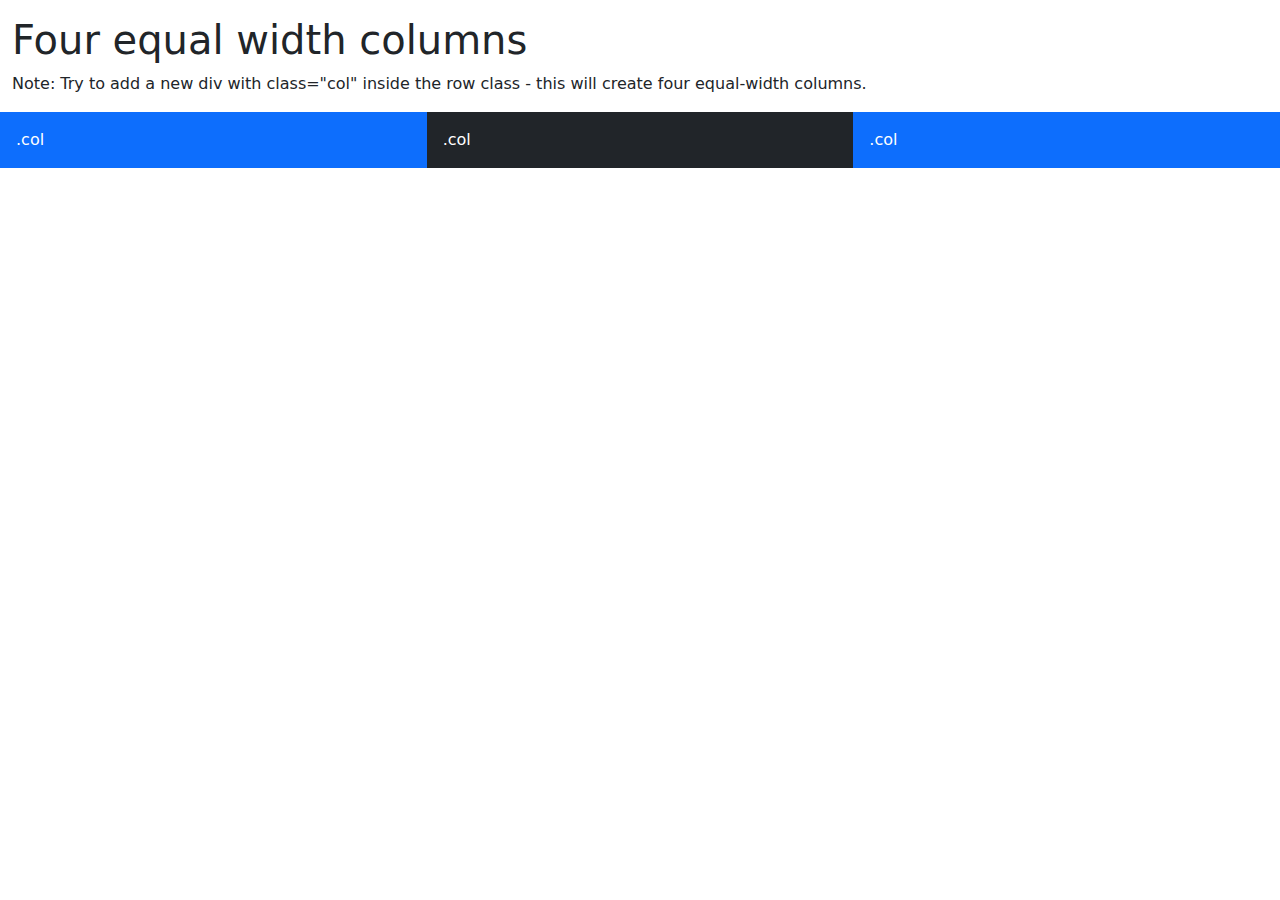
<file: BOOTSTRAP GRAD.html>
<!DOCTYPE html>
<html lang="en">
<head>
  <title>Bootstrap Example</title>
  <meta charset="utf-8">
  <meta name="viewport" content="width=device-width, initial-scale=1">
  <link href="https://cdn.jsdelivr.net/npm/bootstrap@5.1.3/dist/css/bootstrap.min.css" rel="stylesheet">
  <script src="https://cdn.jsdelivr.net/npm/bootstrap@5.1.3/dist/js/bootstrap.bundle.min.js"></script>
</head>
<body>
  
<div class="container-fluid mt-3">
  <h1>Four equal width columns</h1>
  <p>Note: Try to add a new div with class="col" inside the row class - this will create four equal-width columns.</p>
  <div class="row">
    <div class="col p-3 bg-primary text-white">.col</div>
    <div class="col p-3 bg-dark text-white">.col</div>
    <div class="col p-3 bg-primary text-white">.col</div>
  </div>
</div>

</body>
</html>
</file>
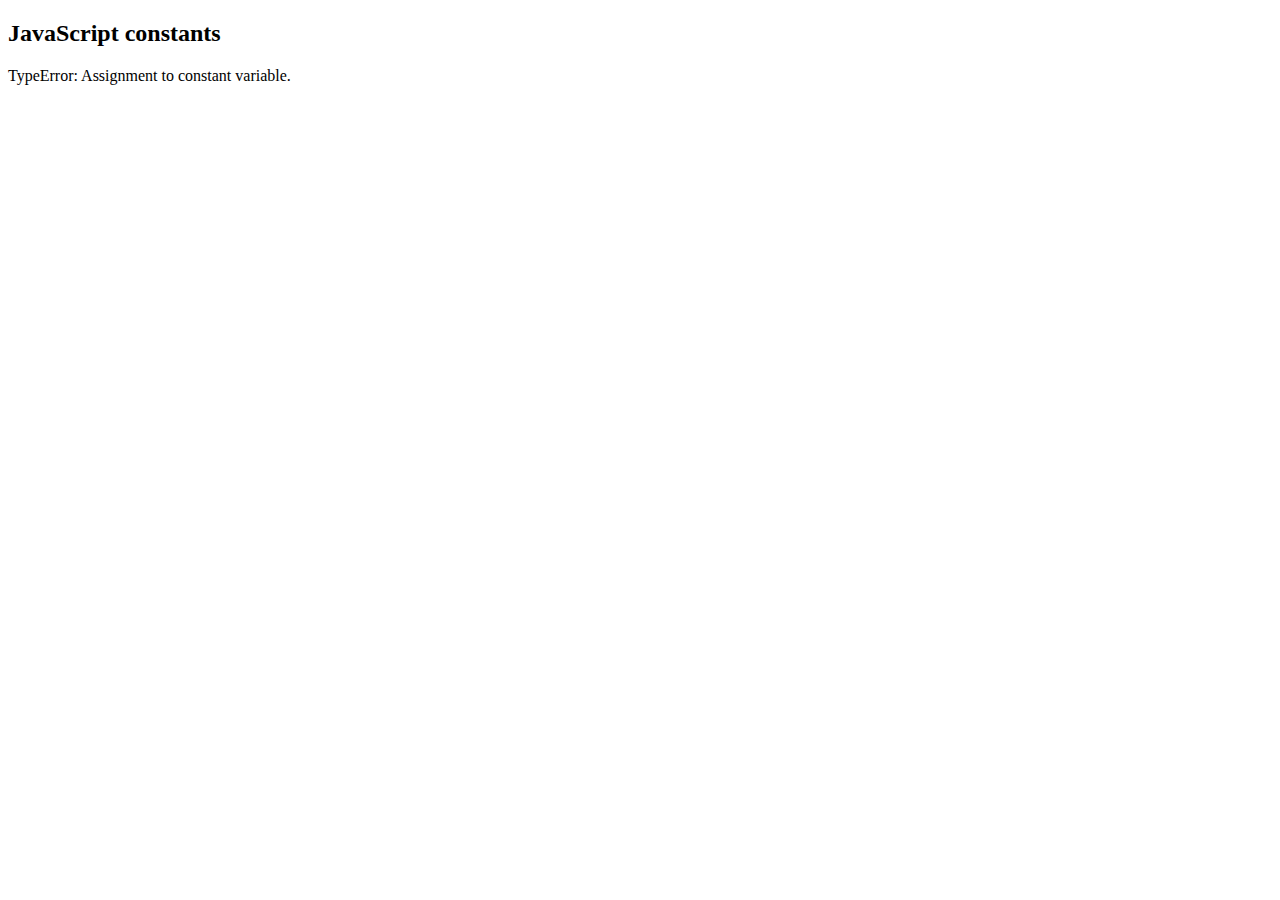
<file: JS C.html>
<!DOCTYPE html>
<html>
<body>

<h2>JavaScript constants</h2>

<p id="demo"></p>

<script>
try {
  const PI = 3.141592653589793;
  PI = 3.14;
}
catch (err) {
  document.getElementById("demo").innerHTML = err;
}
</script>

</body>
</html>
</file>
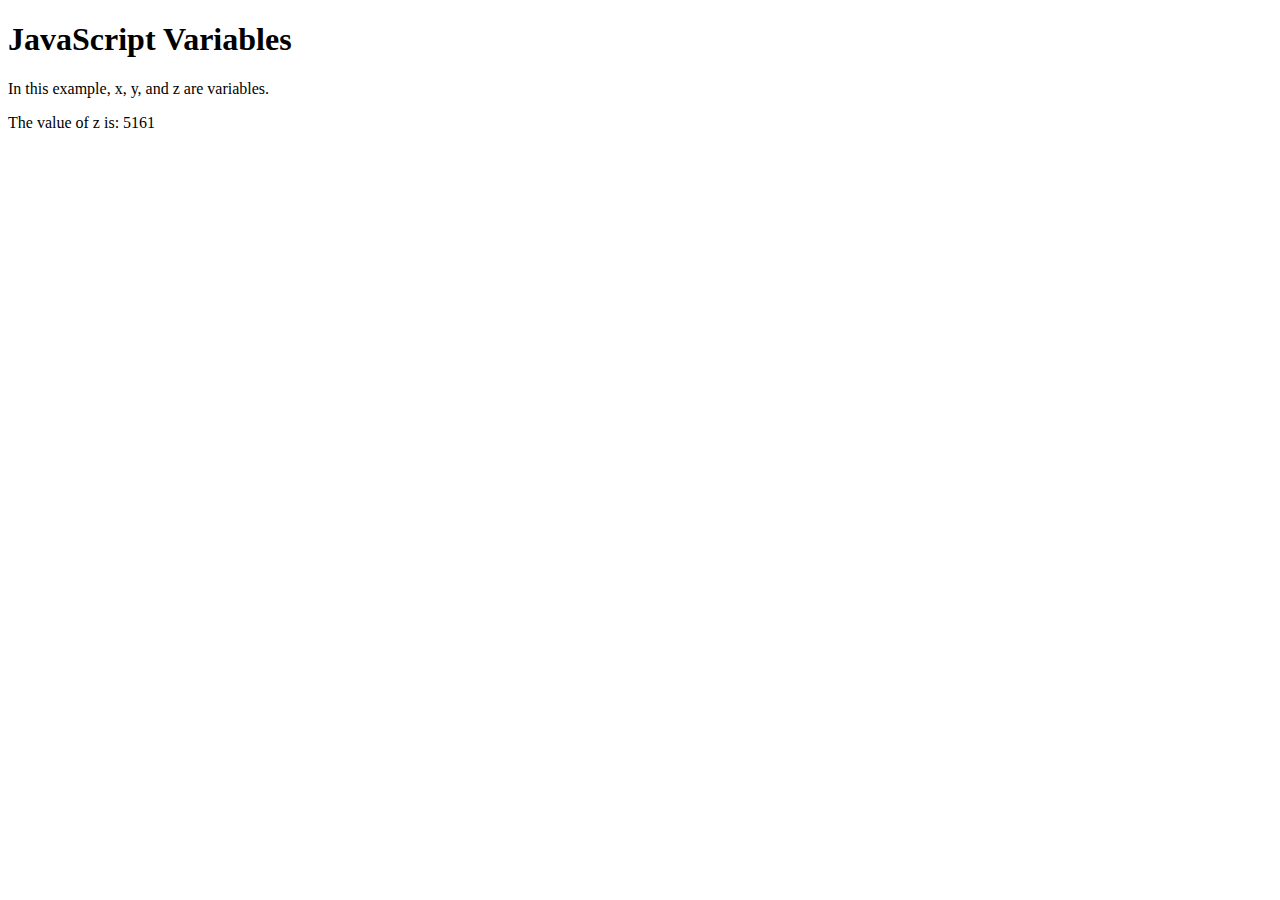
<file: JS V.html>
<!DOCTYPE html>
<html>
<body>

<h1>JavaScript Variables</h1>

<p>In this example, x, y, and z are variables.</p>

<p id="demo"></p>

<script>
var x = 2570.5;
var y = 2590.5;
var z = x + y;
document.getElementById("demo").innerHTML =
"The value of z is: " + z;
</script>

</body>
</html>
</file>
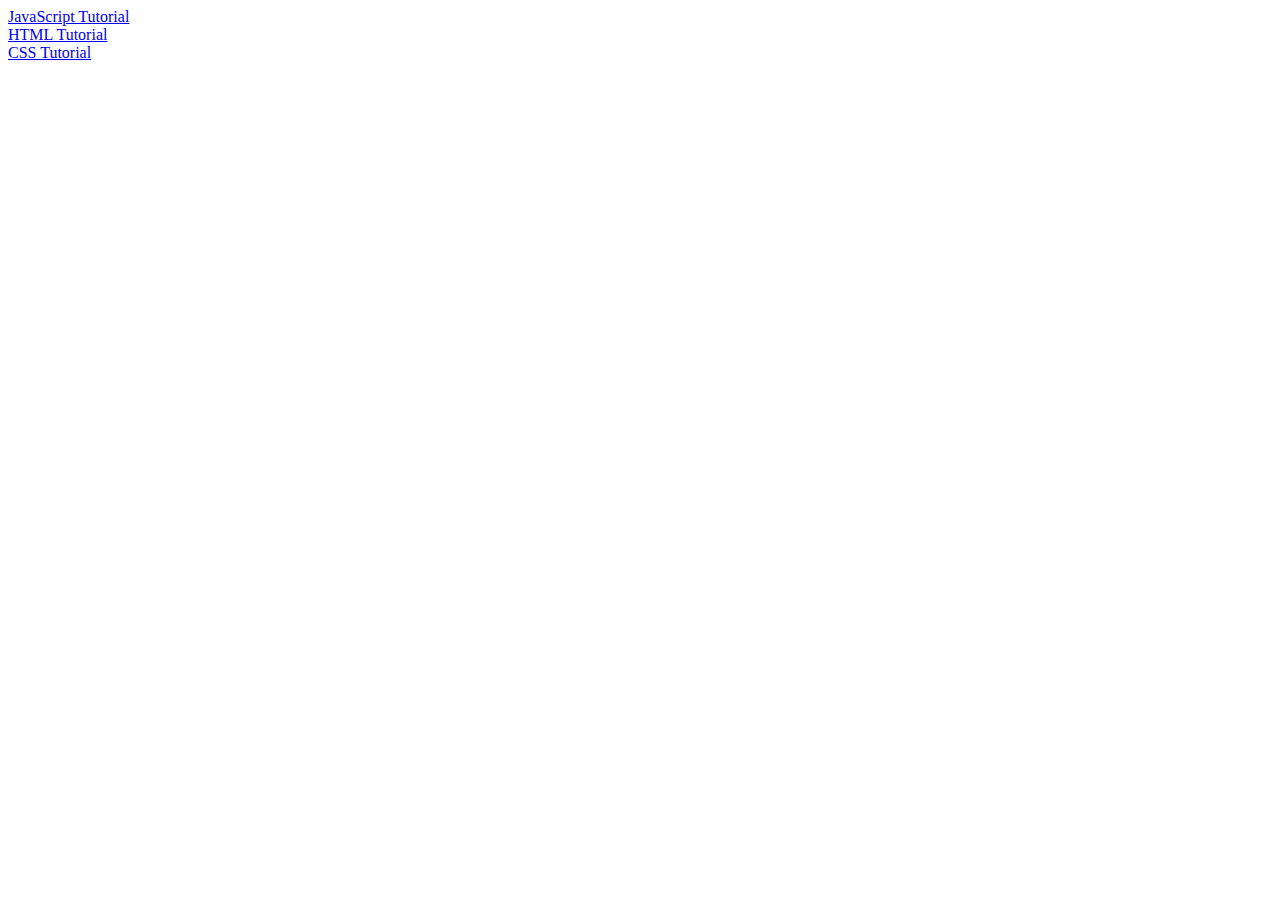
<file: JSON.html>
<!DOCTYPE html>
<html>
<body>

<div id="id01"></div>
<script>
var myArray = [
  {
    "display": "JavaScript Tutorial",
    "url": "https://www.w3schools.com/js/default.asp"
  },
  {
    "display": "HTML Tutorial",
    "url": "https://www.w3schools.com/html/default.asp"
  },
  {
    "display": "CSS Tutorial",
    "url": "https://www.w3schools.com/css/default.asp"
  }
];

myFunction(myArray);

function myFunction(arr) {
  var out = "";
  var i;
  for(i = 0; i < arr.length; i++) {
    out += '<a href="' + arr[i].url + '">' + 
    arr[i].display + '</a><br>';
  }
  document.getElementById("id01").innerHTML = out;
}
</script>

</body>
</html>
</file>
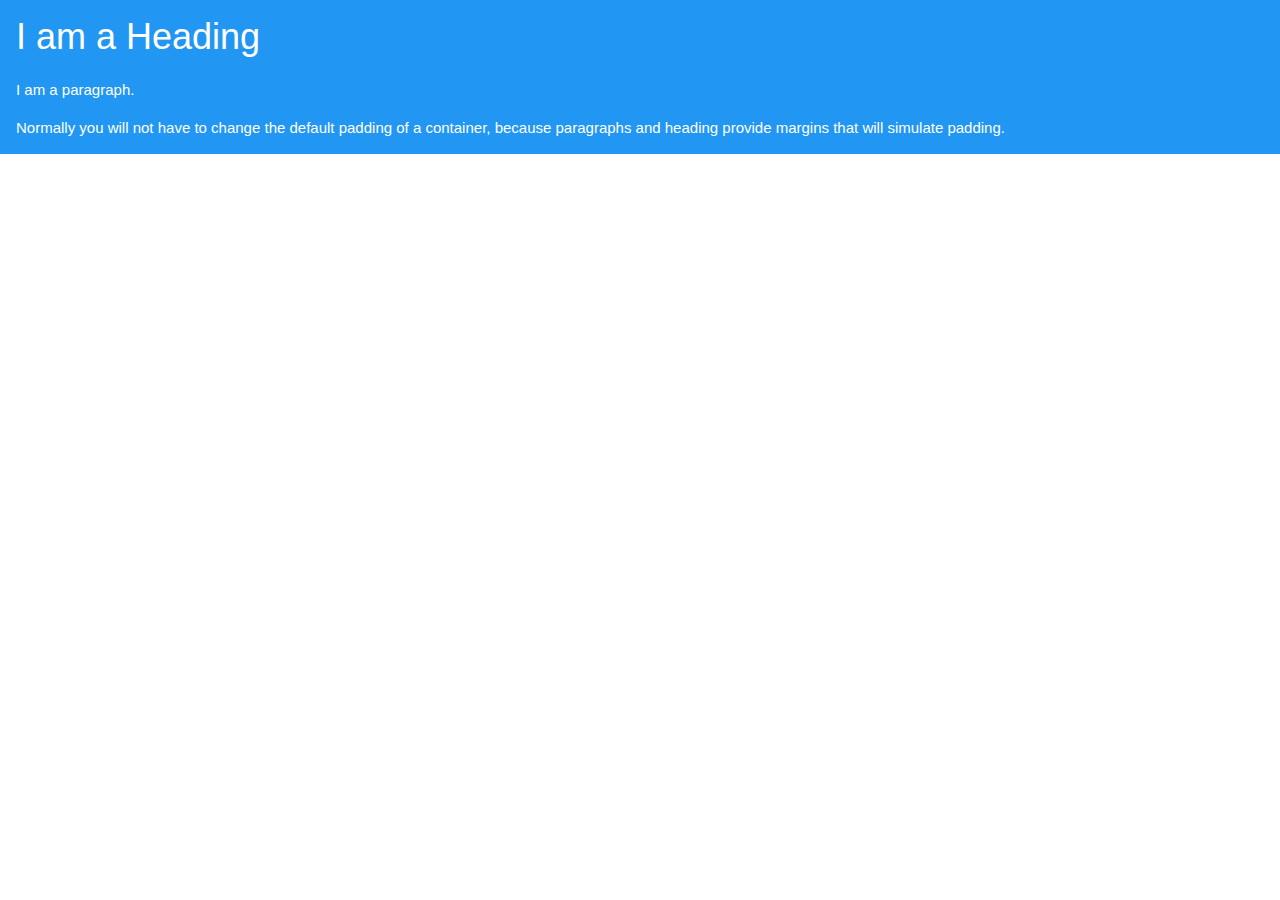
<file: W3 CSS CONTAINERS.html>
<!DOCTYPE html>
<html>
<title>W3.CSS</title>
<meta name="viewport" content="width=device-width, initial-scale=1">
<link rel="stylesheet" href="https://www.w3schools.com/w3css/4/w3.css">
<body>

<div class="w3-container w3-blue">
  <h1>I am a Heading</h1>
  <p>I am a paragraph.</p>
  <p>Normally you will not have to change the default padding of a container, because paragraphs and heading provide margins that will simulate padding.</p>
</div>

</body>
</html>
</file>
